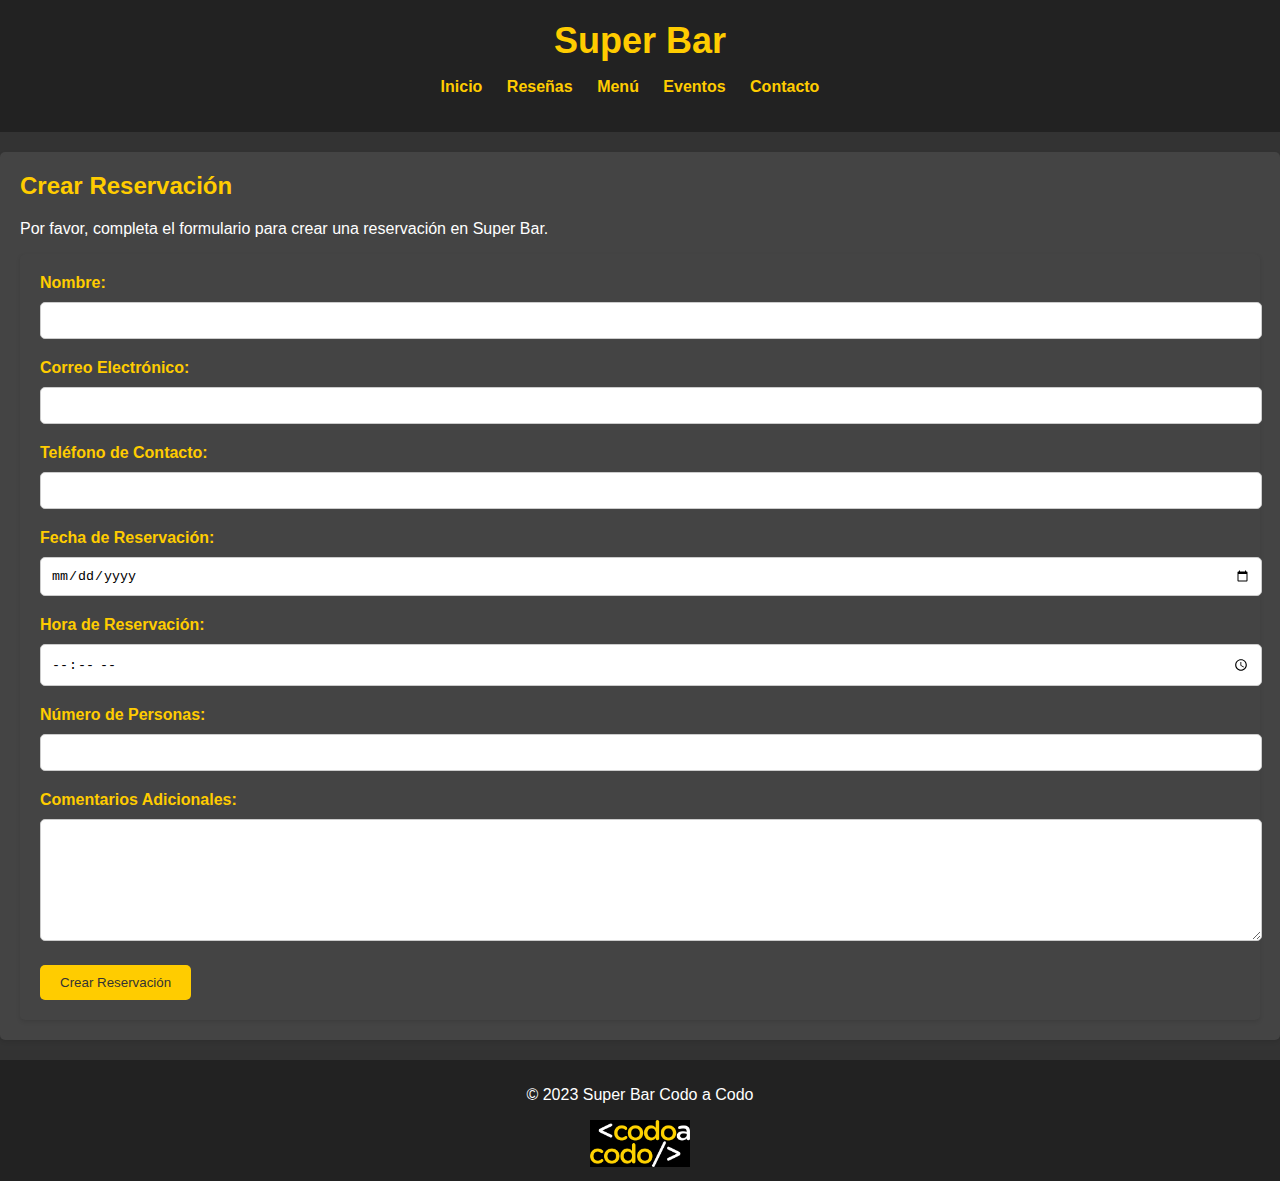
<file: reservacion.html>
<!DOCTYPE html>
<html lang="es">

<head>
  <meta charset="UTF-8" />
  <meta name="viewport" content="width=device-width, initial-scale=1.0" />
  <title>Crear Reservación - Super Bar</title>
  <link rel="stylesheet" href="./assets/css/reservacion.css" />
  <link rel="stylesheet" href="./assets/css/styles.css" />
  <link rel="icon" href="assets/img/favicon.png" type="icono-de-pagina" sizes="32x32" />
</head>

<body>
  <header>
    <h1>Super Bar</h1>
    <nav>
      <ul>
        <li><a href="index.html#inicio">Inicio</a></li>
        <li><a href="index.html#opiniones">Reseñas</a></li>
        <li><a href="index.html#menu">Menú</a></li>
        <li><a href="index.html#eventos">Eventos</a></li>
        <li><a href="index.html#contacto">Contacto</a></li>
      </ul>
    </nav>
  </header>

  <section id="reservacion">
    <h2>Crear Reservación</h2>
    <p>
      Por favor, completa el formulario para crear una reservación en Super
      Bar.
    </p>
    <form id="reservacion-form" action="https://formspree.io/f/moqoybak" method="POST" >
      <label for="nombre">Nombre:</label>
      <input type="text" id="nombre" name="nombre" required />
      <label for="correo">Correo Electrónico:</label>
      <input type="email" id="correo" name="correo" required />
      <label for="telefono">Teléfono de Contacto:</label>
      <input type="tel" id="telefono" name="telefono" />
      <label for="fecha">Fecha de Reservación:</label>
      <input type="date" id="fecha" name="fecha" required />
      <label for="hora">Hora de Reservación:</label>
      <input type="time" id="hora" name="hora" required />
      <label for="personas">Número de Personas:</label>
      <input type="number" id="personas" name="personas" required />
      <label for="comentarios">Comentarios Adicionales:</label>
      <textarea id="comentarios" name="comentarios" rows="4"></textarea>
      <button type="submit" class="button">Crear Reservación</button>
    </form>
  </section>

  <footer>
    <p>&copy; 2023 Super Bar Codo a Codo</p>
    <img src="./assets/img/logo-codoacodo.png" alt="Logo de Super Bar" />
  </footer>
</body>

</html>
</file>
<file: assets/css/reservacion.css>
form {
    max-width: 100%; 
    margin: 0;
    padding: 20px;
    background-color: var(--color-section-background); 
    border-radius: 5px;
    box-shadow: 0 2px 4px rgba(0, 0, 0, 0.1);
}

form label {
    display: block;
    margin-bottom: 10px;
    font-weight: bold;
    color: var(--color-primary); 
}

form input[type="text"],
form input[type="email"],
form input[type="tel"],
form input[type="date"],
form input[type="time"],
form input[type="number"],
form textarea {
    width: 100%;
    padding: 10px;
    margin-bottom: 20px;
    border: 1px solid #ccc;
    border-radius: 5px;
}

form textarea {
    height: 100px;
}

form button {
    display: inline-block;
    padding: 10px 20px;
    background-color: var(--color-primary); 
    color: var(--color-text); 
    text-align: center;
    border: none;
    border-radius: 5px;
    cursor: pointer;
    transition: background-color 0.3s ease;
}

form button:hover {
    background-color: var(--color-secondary); 
}
</file>
<file: assets/css/styles.css>
:root {
    --color-background: #333; 
    --color-text: #fff;
    --color-primary: #ffcc00; 
    --color-secondary: #ff9900; 
    --color-section-background: #444; 
    --color-header-background: #222; 
}

body {
    font-family: Arial, sans-serif;
    margin: 0;
    padding: 0;
    background-color: var(--color-background);
    color: var(--color-text);
}

.container {
    max-width: 960px;
    margin: 0 auto;
    padding: 20px;
}

header {
    background-color: var(--color-header-background);
    padding: 20px 0;
    text-align: center;
}

header h1 {
    font-size: 36px;
    margin: 0;
    color: var(--color-primary);
}


footer img {
    max-width: 100px; 
    height: auto; 
}


nav ul {
    list-style-type: none;
    padding: 0;
}

nav ul li {
    display: inline;
    margin-right: 20px;
}

nav a {
    text-decoration: none;
    color: var(--color-primary);
    font-weight: bold;
}


section {
    background-color: var(--color-section-background);
    padding: 20px;
    margin: 20px 0;
    border-radius: 5px;
    box-shadow: 0 2px 4px rgba(0, 0, 0, 0.1);
}

section h2 {
    font-size: 24px;
    margin: 0 0 20px;
    color: var(--color-primary);
}


footer {
    background-color: var(--color-header-background);
    color: var(--color-text);
    text-align: center;
    padding: 10px 0;
}


a {
    color: var(--color-primary);
    text-decoration: none;
}

a:hover {
    text-decoration: underline;
}


.button {
    display: inline-block;
    padding: 10px 20px;
    background-color: var(--color-primary);
    color: #333; /* Texto oscuro para botones */
    text-align: center;
    border: none;
    border-radius: 5px;
    cursor: pointer;
    transition: background-color 0.3s ease;
}

.button:hover {
    background-color: var(--color-secondary);
}


img {
    max-width: 100%;
    height: auto;
}

/* Estilos para hacer responsive la página */

/* Estilos para el icono de menú */
#menu-icon {
    display: none; /* Inicialmente oculto en resoluciones mayores a 768px */
    font-size: 24px;
    cursor: pointer;
}

/* Estilos para el menú de navegación */
nav {
    display: block;
}

/* Estilos para el menú cuando está oculto */
nav.hide-menu {
    position: fixed;
    top: 0;
    right: -250px; /* Cambia el valor según tus necesidades para ocultar completamente el menú */
    width: 250px; /* Ancho del menú lateral */
    height: 100%;
    background-color: var(--color-header-background);
    z-index: 1000;
    transition: right 0.3s ease;
}

nav.hide-menu ul {
    text-align: left;
}

nav.hide-menu ul li {
    display: block;
    margin: 20px 0;
    text-align: center;
}

nav.show-menu {
    right: 0;
}
</file>
